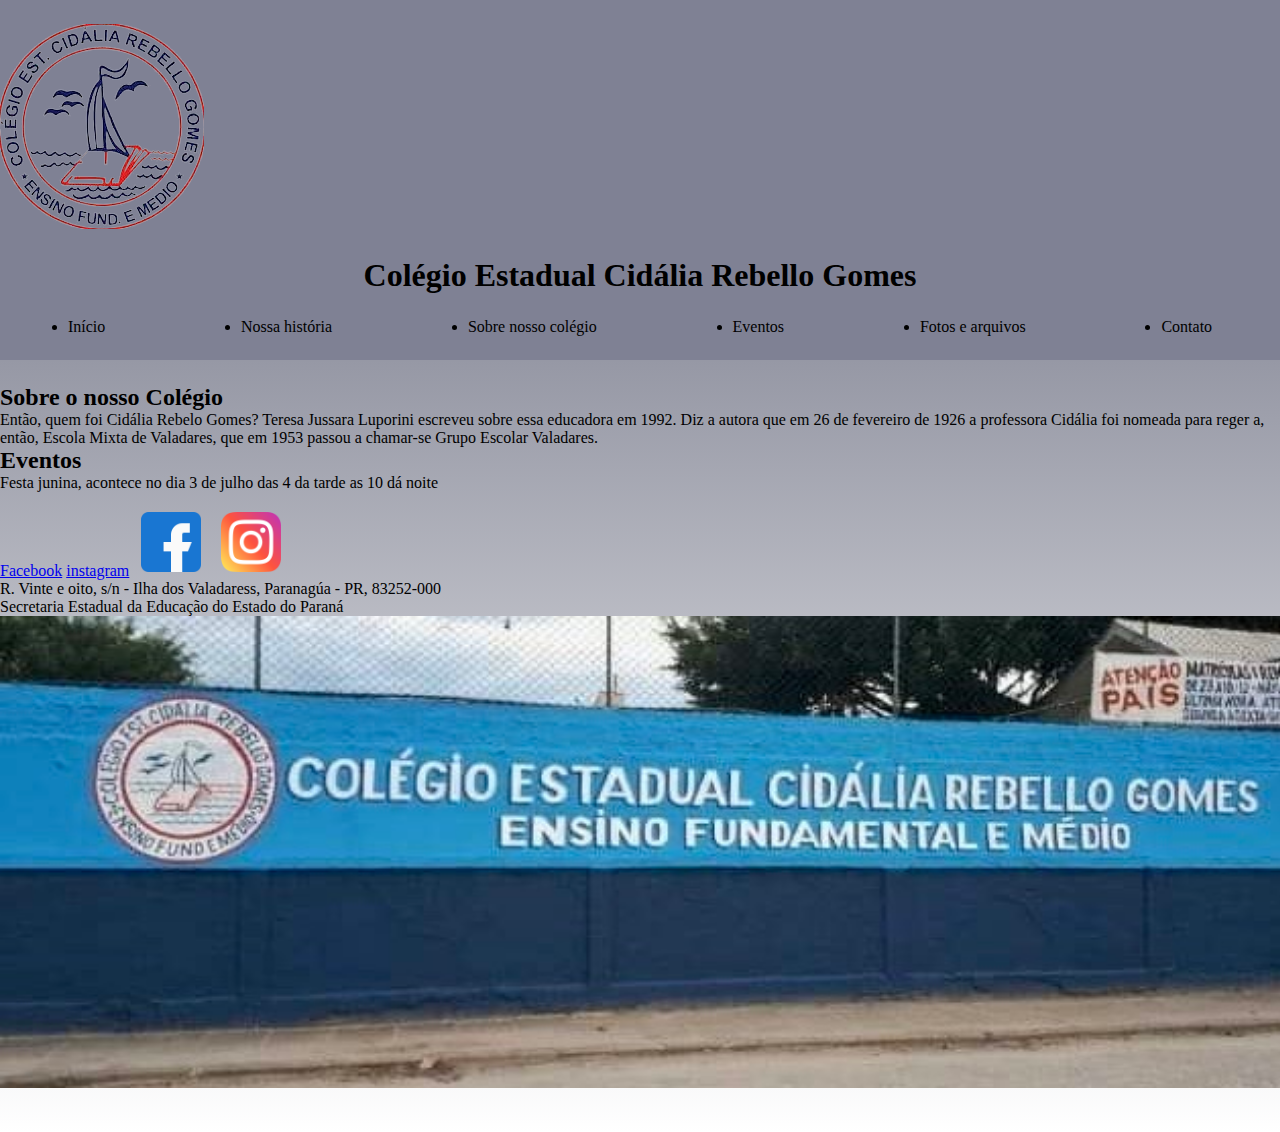
<file: index.html>
<!DOCTYPE html>
<html lang="pt-br">
<head>
<meta charset="UTF-8">
<meta name="viewport" content="width=device-width, initial-scale=1.0">
<title>Document</title>
<link rel="stylesheet" href="style.css">
<title> C.E. Cidália Rebello Gomes</title>
</head>
<header class="cabeçalho">
<img cla8ss="logo " src="logo-removebg-preview.png" alt="logo colégio">
<h1 class="NOMEDAESCOLA"> Colégio Estadual Cidália Rebello Gomes </h1>
<ul class="lista">
<li class="inicio">Início</li>
<li>Nossa história</li>
<li>Sobre nosso colégio</li>
<li>Eventos</li>
<li>Fotos e arquivos</li>
<li>Contato</li>
</ul>
</header>
<body>
<section class="body">
<h2>Sobre o nosso Colégio</h2>
Então, quem foi Cidália Rebelo Gomes? Teresa Jussara Luporini escreveu sobre essa educadora em 1992. Diz a autora que em 26 de fevereiro de 1926 a professora Cidália foi nomeada para reger a, então, Escola Mixta de Valadares, que em 1953 passou a chamar-se Grupo Escolar Valadares.
<h2>Eventos</h2>
Festa junina, acontece no dia 3 de julho das 4 da tarde as 10 dá noite
<section class: "baixo">
<div class="links">

 <a href="https://Facebbok.com/" class="conteiner_botão"> Facebook</a>
 <a href="https://instagram.com" class="conteiner_botão"> instagram</a>
<img class="iconefacebook" src="facebook.png" alt="icone facebook">
<img class="iconeinstagram" src="instagram.png" alt="icone instagram">
<p class="rodapetexto">R. Vinte e oito, s/n - Ilha dos Valadaress, Paranagúa - PR, 83252-000</p>
<p class="rodapetexto">Secretaria Estadual da Educação do Estado do Paraná</p>
<img src="rodape.jpeg" class="rodapeimagem"

</section>
</body>
</section>
</html>
</file>
<file: style.css>
*

{
margin: 0;
padding: 0;
}
.cabeçalho
{
background-color: #7f8194;
color: #1b2043
display: flex;
justify-content: space-around;
align-items: center;
padding: 24px 0;
}
.logo-colégio
{
width: 20%;
justify-content: center;
}
.NOMEDAESCOLA
{
display: flex;
justify-content: space-around;
align-items: center;
padding: 24px 0;
}
.lista
{
color: black;
display: flex;
justify-content: space-around;
align-items: center;
}
.body
{
background-image: linear-gradient(#9698a5,#FFFFFF);
color: black;
justify-content: center;
padding: 24px 0;
}

.rodapeimagem
{width: 1435px;}

.iconefacebook
{width: 60px ;
padding: 4px 8px;}

.iconeinstagram
{width: 60px ;
padding: 4px 8px;}

.nomefacebook
{padding: 24px 0}

.nomeinstagram
{padding: 24px 0}

.links
{width: 35%
text-align: center;
padding: 16px 0}

.container_botão {
background-color: var(--botão-azul); 
border-radius: 5px; 
padding: iem;  
color:var(--branco-principal) ;
display:block ;
}
</file>
